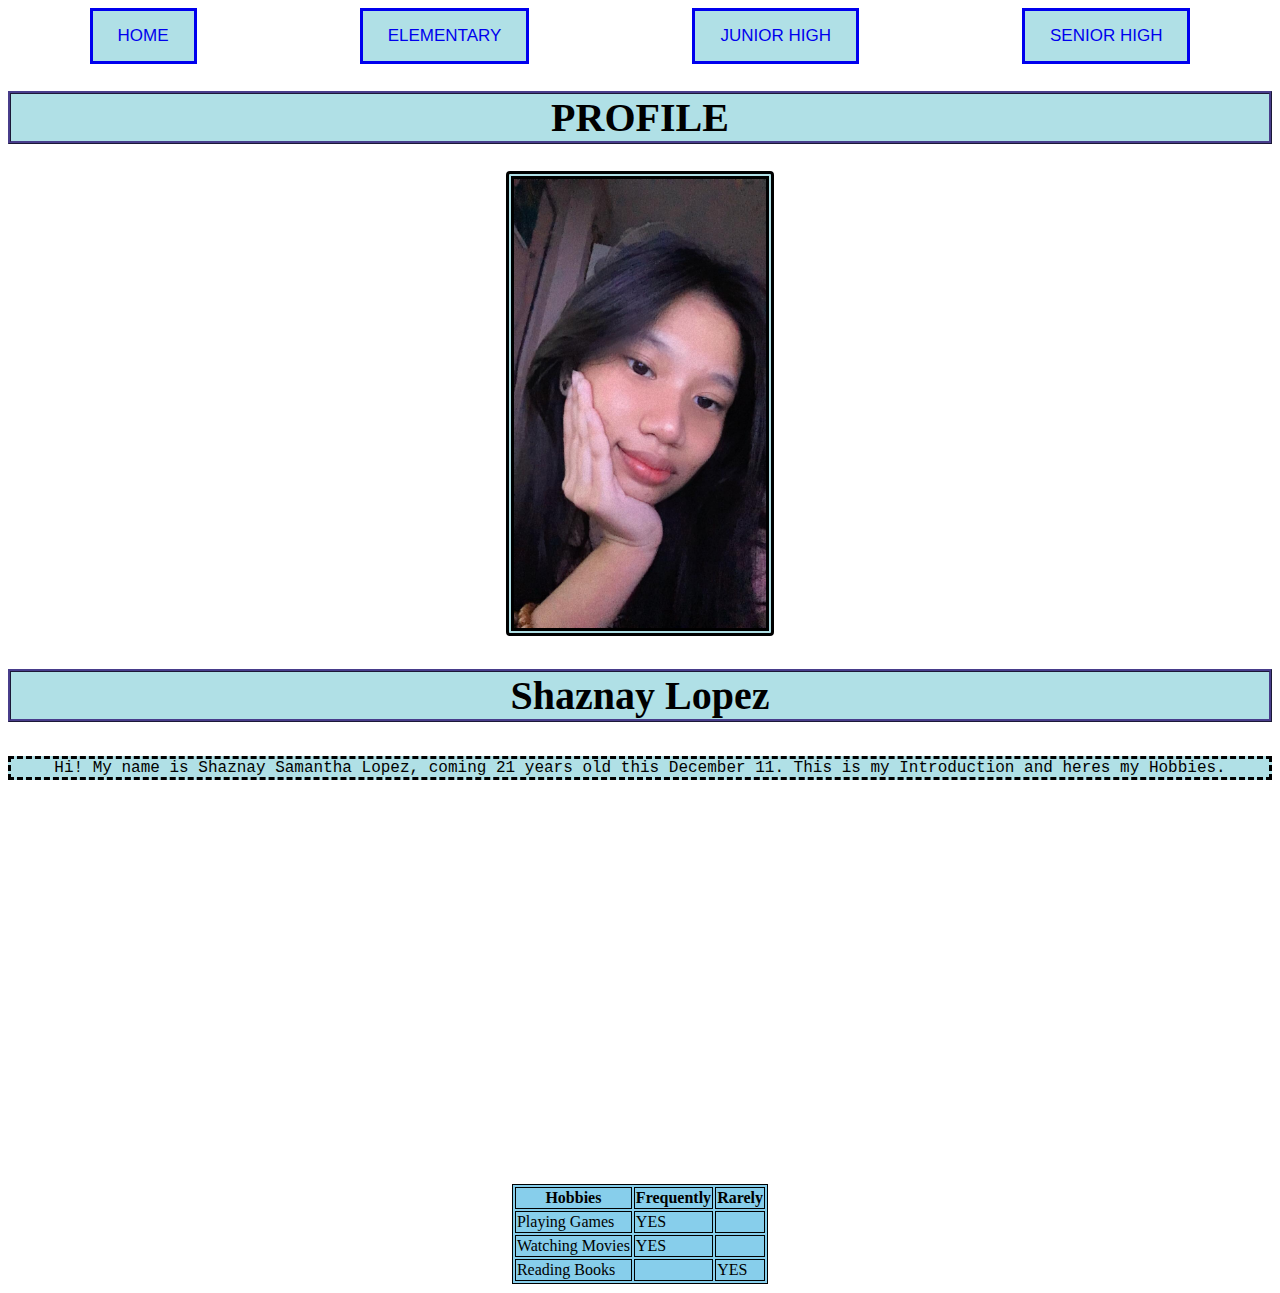
<file: index.html>
<!DOCTYPE html>
<html lang="en">

	<head>
		<meta charset="utf-8">
		<meta name="viewport" content="width=device-width, initial-scale=1">
		<link rel="stylesheet" type="text/css" href="stylesheet.css">
		<link rel="icon" type="icon/logo" href="favicon.ico">
			<title>Midterm</title>
	</head>

	<body id="index">
		<nav>
			<a href="index.html">HOME</a>
			<a href="elementary.html">ELEMENTARY</a>
			<a href="juniorhigh.html">JUNIOR HIGH</a>
			<a href="seniorhigh.html">SENIOR HIGH</a>
		</nav>
		<h1>PROFILE</h1>
    	<div class="split left">
  <div class="centered">
    <img src="me1.jpg" alt="Shaznay Lopez" width="20%" height="50%">
    <h2>Shaznay Lopez</h2>
    <p id="p1">Hi! My name is Shaznay Samantha Lopez, coming 21 years old this December 11. This is my Introduction and heres my Hobbies.</p>
  </div>
  <table>
	 <iframe width="683" height="384" src="https://www.youtube.com/embed/dtx8CgjRmqE" title="Spark - Neon Agent Trailer // VALORANT" frameborder="0" allow="accelerometer; autoplay; clipboard-write; encrypted-media; gyroscope; picture-in-picture" allowfullscreen></iframe>
  <tr>
    <th>Hobbies</th>
    <th>Frequently</th>
    <th>Rarely</th>
  </tr>
  <tr>
    <td>Playing Games</td>
    <td>YES</td>
    <td></td>
  </tr>
  <tr>
    <td>Watching Movies</td>
    <td>YES</td>
    <td></td>
  </tr>
  <tr>
    <td>Reading Books</td>
    <td></td>
    <td>YES</td>
  </tr>
</table>
	</body>
</html>
</file>
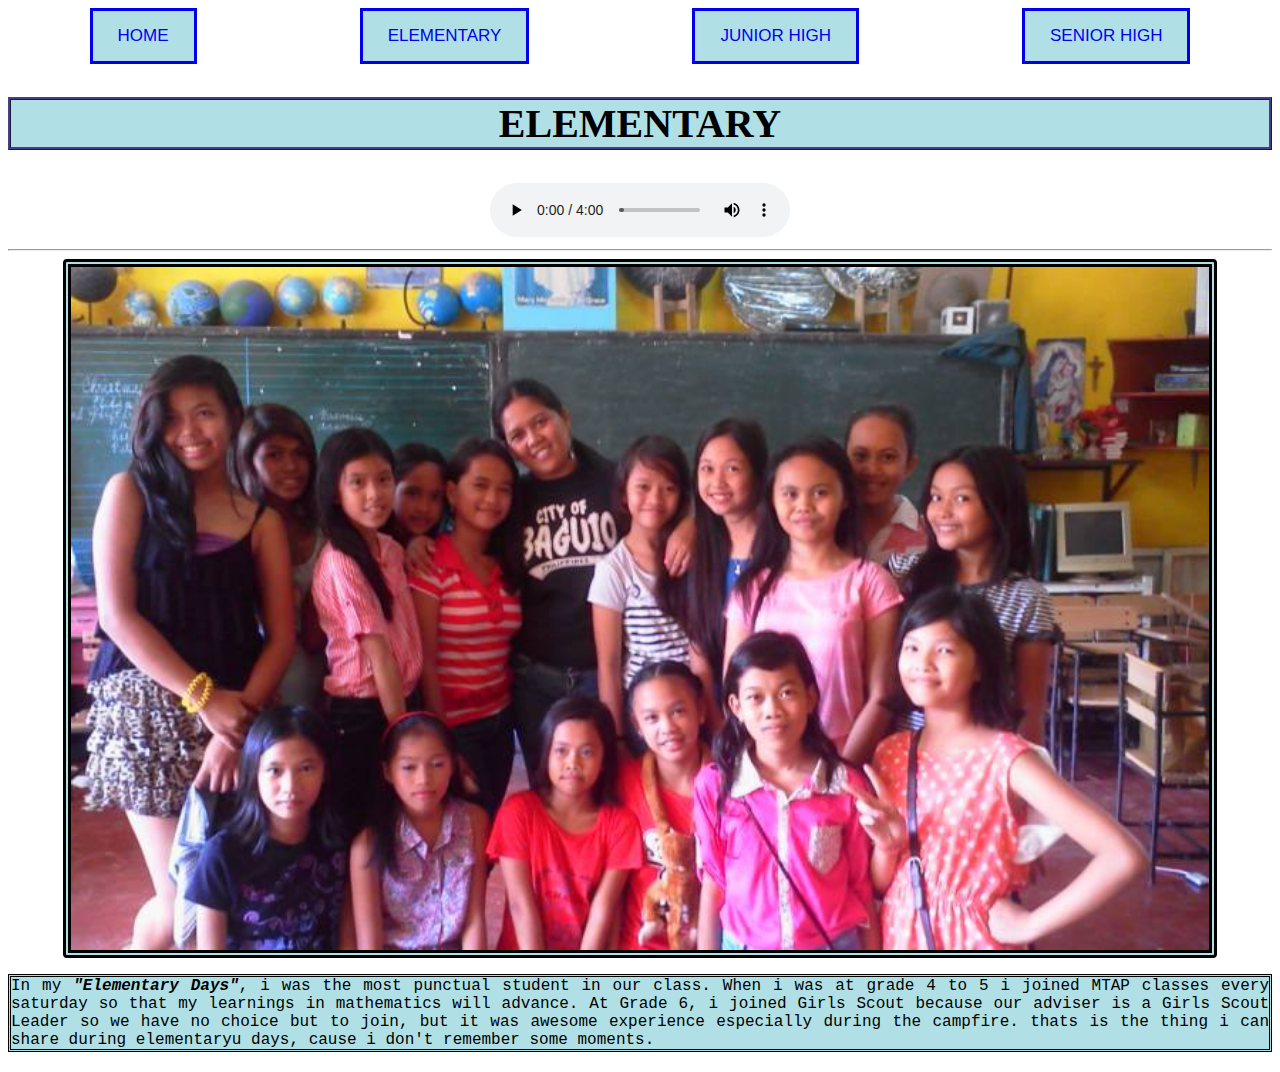
<file: elementary.html>
<!DOCTYPE html>
<html lang="en">

	<head>
		<meta charset="utf-8">
		<meta name="viewport" content="width=device-width, initial-scale=1">
		<link rel="stylesheet" type="text/css" href="stylesheet.css">
		<link rel="icon" type="icon/logo" href="favicon.ico">
			<title>Elem</title>
	</head>

	<body id="b1">
		<nav>
			<a href="index.html">HOME</a>
			<a href="elementary.html">ELEMENTARY</a>
			<a href="juniorhigh.html">JUNIOR HIGH</a>
			<a href="seniorhigh.html">SENIOR HIGH</a>
		</nav>
		<h2>ELEMENTARY</h2>
		<audio controls autoplay>
 			<source src="lahi.mp3" type="audio/mpeg">
		</audio>
			<hr>
		<img src="christmasparty.jpg" alt="Grade 6 - Christmas Party"  width="90%" height="90%">
		<p id="p2">In my <b><i>"Elementary Days"</i></b>, i was the most punctual student in our class. When i was at grade 4 to 5 i joined MTAP classes every saturday so that my learnings in mathematics will advance. At Grade 6, i joined Girls Scout because our adviser is a Girls Scout Leader so we have no choice but to join, but it was awesome experience especially during the campfire. thats is the thing i can share during elementaryu days, cause i don't remember some moments.</p>
	</body>
</html>
</file>
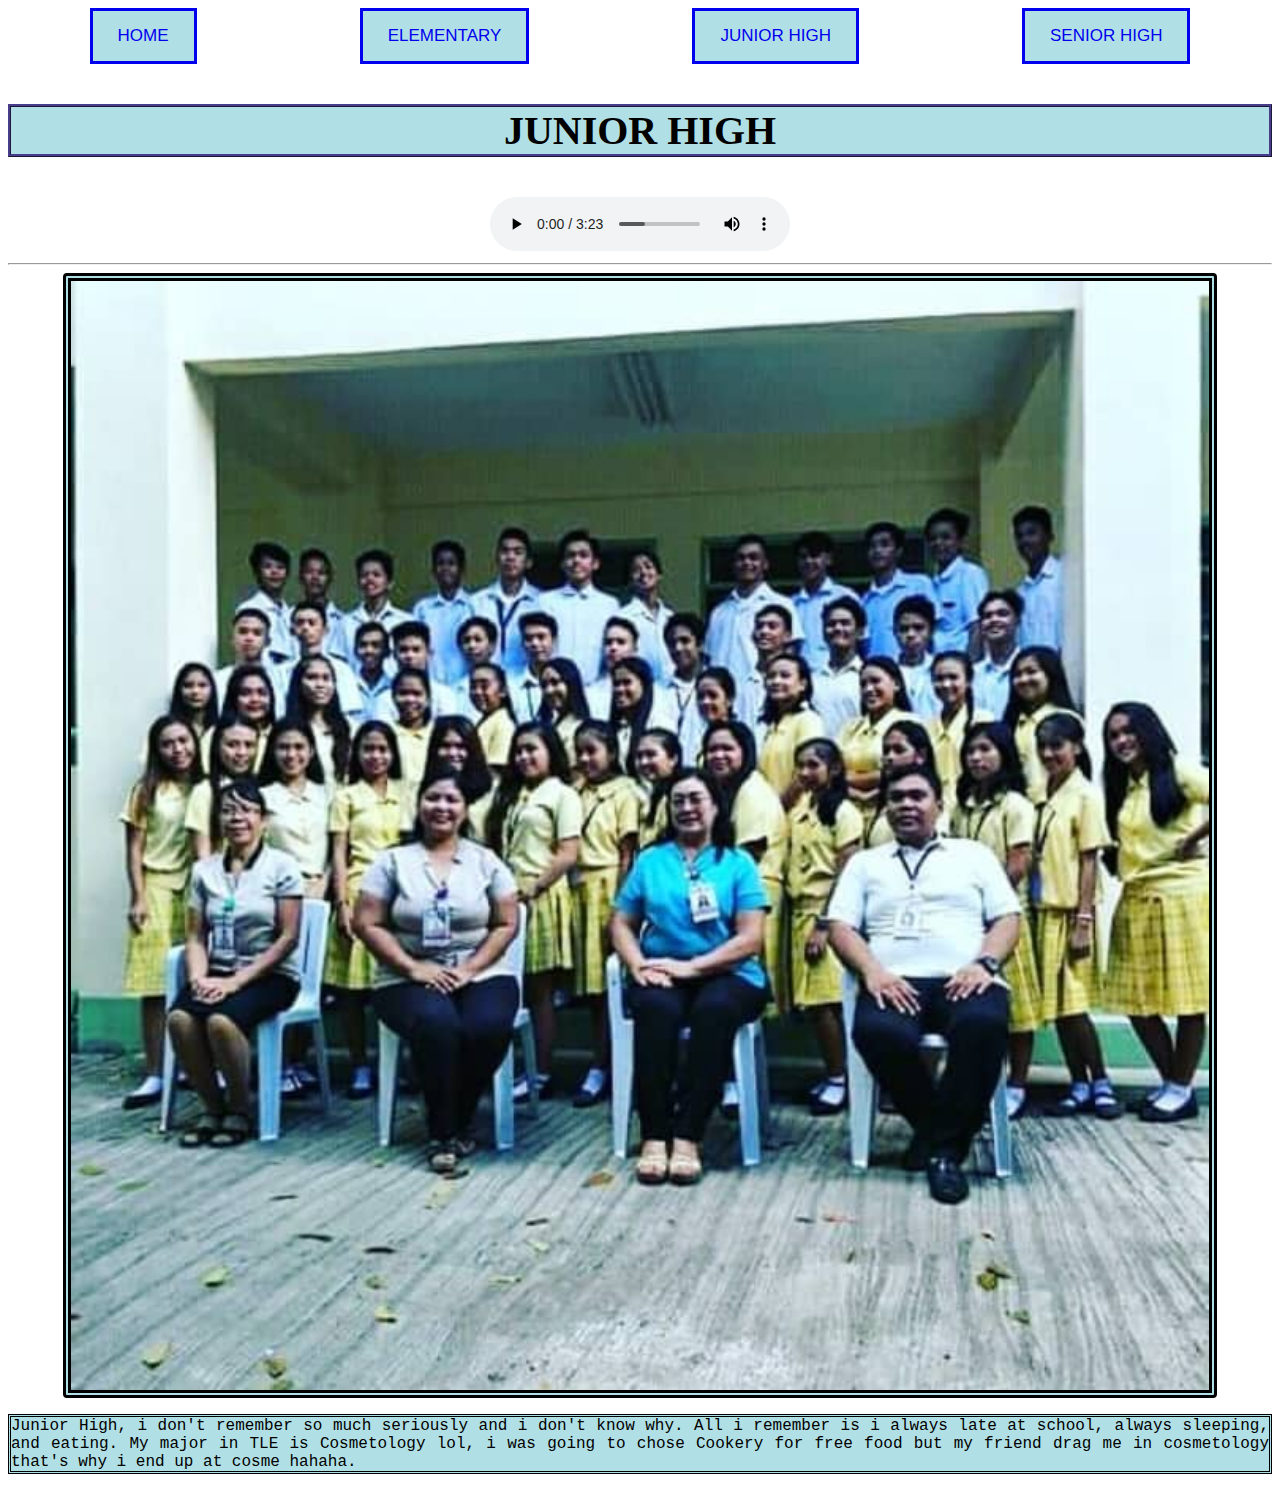
<file: juniorhigh.html>
<!DOCTYPE html>
<html lang="en">

	<head>
		<meta charset="utf-8">
		<meta name="viewport" content="width=device-width, initial-scale=1">
		<link rel="stylesheet" type="text/css" href="stylesheet.css">
		<link rel="icon" type="icon/logo" href="favicon.ico">
			<title>jhs</title>
	</head>

	<body id="b2">
		<nav>
			<a href="index.html">HOME</a>
			<a href="elementary.html">ELEMENTARY</a>
			<a href="juniorhigh.html">JUNIOR HIGH</a>
			<a href="seniorhigh.html">SENIOR HIGH</a>
		</nav>
		<h3>JUNIOR HIGH</h3>
		<audio controls autoplay>
 			<source src="fight.mp3" type="audio/mpeg">
		</audio>
			<hr>
		<img src="pepetio.jpg" alt="G10 - Pepito"  width="90%" height="90%">
		<p id="p3">Junior High, i don't remember so much seriously and i don't know why. All i remember is i always late at school, always sleeping, and eating. My major in TLE is Cosmetology lol, i was going to chose Cookery for free food but my friend drag me in cosmetology that's why i end up at cosme hahaha.</p>
	</body>
</html>
</file>
<file: stylesheet.css>
nav{
	display: flex;
	flex-wrap: wrap;
	overflow: hidden;
	background-color: transparent;
}
nav a {
	text-decoration: none;
	font-size: 17px;
	display: block;
	padding: 15px 25px;
	text-align: center;
	background: darkslateblue;
	font-family: sans-serif;
	border-style: solid;
	background-color: powderblue;
	margin: auto;
}
nav a:hover{
	background-color: antiquewhite;
	color: rebeccapurple;
}
nav a:active{
	background-color: #04AA6D;
	color: white;
}
#index{ /* Home */
	background-image: url(https://images.unsplash.com/photo-1536195892759-c8a3c8e1945e?ixlib=rb-4.0.3&ixid=MnwxMjA3fDB8MHxwaG90by1wYWdlfHx8fGVufDB8fHx8&auto=format&fit=crop&w=627&q=80);
	background-blend-mode: overlay;
	background-repeat: no-repeat;
	background-attachment: fixed;
	background-size: cover;
}
h1{
	text-align: center;
	font-size: 250%;
	border-style: ridge;
	background-color: powderblue;
	border-color: darkslateblue;
}
#p1{
	font-size: 16px;
	text-align: center;
	font-family: monospace;
	background-color: powderblue;
	border-style: dashed;
}
#lol{
	border-radius: 4px;
	margin-left: auto;
}
table {
  display: table;
  border-collapse: separate;
  border-spacing: 2px;
  border-color: antiquewhite;
}
table, th, td {
  border: 1px solid black;
  background-color: skyblue;
  margin-left: auto;
  margin-right: auto;
}
#b1{	/* Elementary */
	background-image: url(https://i1.wp.com/mycebuphotoblog.com/wp-content/uploads/2007/03/401957167_5933360676_o.jpg?fit=800%2C444);
	background-blend-mode: overlay;
	background-repeat: no-repeat;
	background-attachment: fixed;
	background-size: cover;
	text-align: center;
	align-items: center;
}
img{ /* elem to shs */
	border: 8px solid black;
	background-color: powderblue;
	border-radius: 4px;
	margin-left: auto;
	margin-right: auto;
	border-style: double;
	display: block;
}
h2{
	text-align: center;
	font-size: 250%;
	border-style: ridge;
	background-color: powderblue;
	border-color: darkslateblue;
}
#p2{
	font-size: 16px;
	text-align: justify;
	font-family: monospace;
	background-color: powderblue;
	border-style: double;
}
#b2{	/* Junior High */
	background-image: url(https://mediaprocessor.websimages.com//https://memberfiles.freewebs.com/52/86/125558652/photos/ADSI---Ramon-Duterte-Memorial-National-High-School/IMG_4928.JPG);
	background-blend-mode: overlay;
	background-repeat: no-repeat;
	background-attachment: fixed;
	background-size: cover;
	text-align: center;
	align-items: center;
}
h3{
	text-align: center;
	font-size: 250%;
	border-style: ridge;
	background-color: powderblue;
	border-color: darkslateblue;
}
#p3{
	font-size: 16px;
	text-align: justify;
	font-family: monospace;
	background-color: powderblue;
	border-style: double;
}
#b3{	/* Senior High */
	background-image: url(https://i.pinimg.com/564x/56/13/bb/5613bb3a86218a2d494fd322e738bddb.jpg);
	background-blend-mode: overlay;
	background-repeat: no-repeat;
	background-attachment: fixed;
	background-size: cover;
	text-align: center;
	align-items: center;
}
h4{
	text-align: center;
	font-size: 250%;
	border-style: ridge;
	background-color: powderblue;
	border-color: darkslateblue;
}
#p4{
	font-size: 16px;
	text-align: justify;
	font-family: monospace;
	background-color: powderblue;
	border-style: double;
}
#b4{
	background-image: url(https://upload.wikimedia.org/wikipedia/en/e/e7/Born_Pink_Digital.jpeg);
	background-blend-mode: overlay;
	background-repeat: no-repeat;
	background-attachment: fixed;
	background-size: cover;
	text-align: center;
	align-items: center;
}
h5{
	text-align: center;
	font-size: 250%;
	border-style: ridge;
	background-color: powderblue;
	border-color: darkslateblue;
}
#p5{
	font-size: 16px;
	text-align: center;
	font-family: monospace;
	background-color: #686868;
	border-color: darkslateblue;
	padding: 25px 50px 75px 100px;
}
</file>
